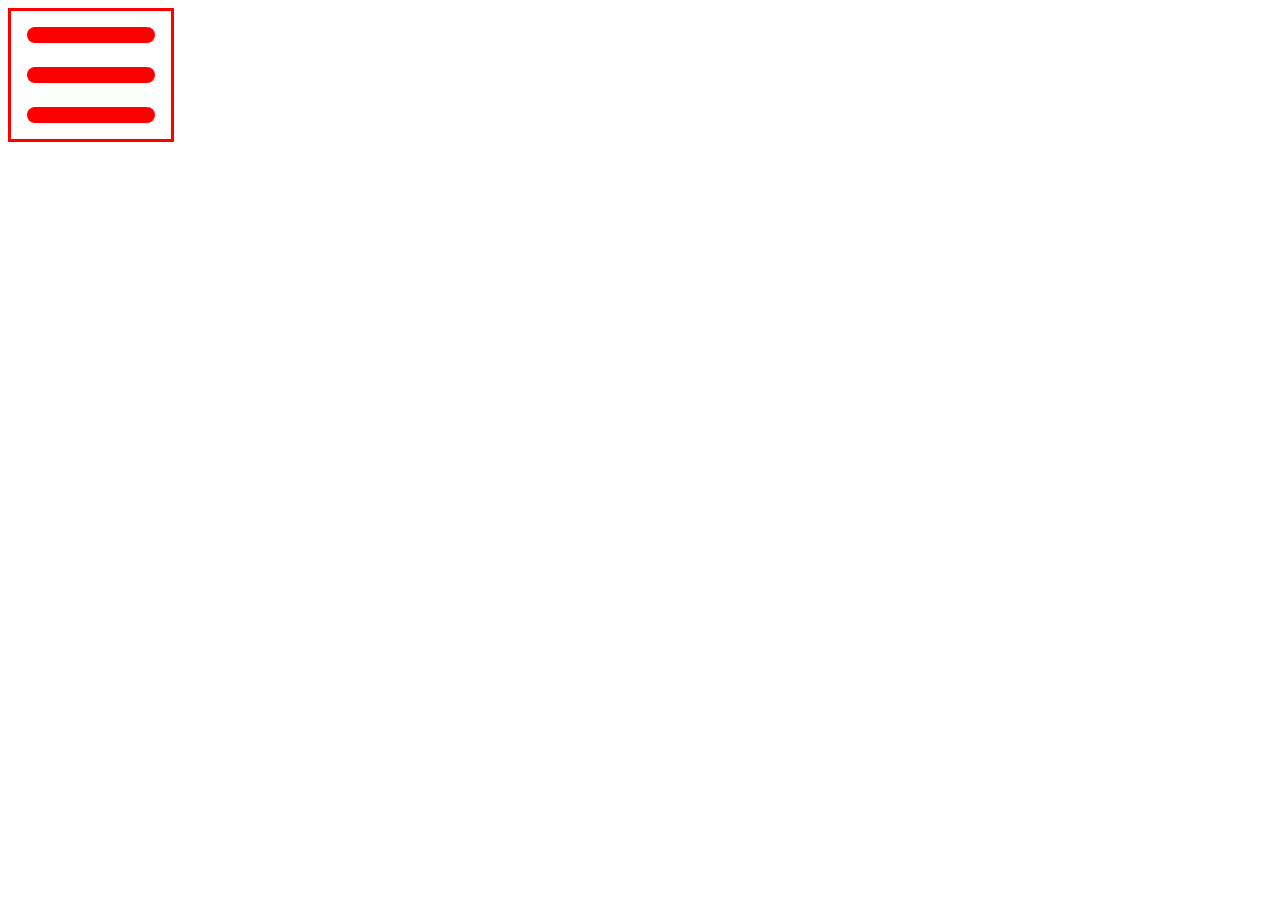
<file: CSS Effects/Hamburger Menu/index.html>
<!DOCTYPE html>
<html lang="pt-br">
<head>
    <meta charset="UTF-8">
    <meta name="viewport" content="width=device-width, initial-scale=1.0">
    <title>Hamburger Menu</title>
    <style>
        /* CSS - Hamburger Menu */
        * { box-sizing: border-box; }
       
        #hamburger-menu {
            display: inline-block;
            border: .2em solid red;  /* Border Opcional */
        }

        #hamburger-menu div {  
            display: flex;
            flex-direction: column;
            justify-content: space-between;
            width: 10em;
            height: 8em;
            padding: 1em;
            cursor: pointer;
            font-size: 1em;  /* Altere o tamanho do BOTÃO por Aqui! */
        }

        #hamburger-menu span {
            width: 100%;
            height: 1em;
            background-color: red;
            border-radius: 1em;
            transition: .5s ease-in-out;
        }

        /* CSS ANIMATION */
        input#check:checked + #hamburger-menu #top {
            rotate: 45deg;
            translate: 0 2.5em;
        }

        input#check:checked + #hamburger-menu #middle {
            translate: -5em;
            background-color: transparent;
        }

        input#check:checked + #hamburger-menu #bottom {
            rotate: -45deg;
            translate: 0 -2.5em;
        }

        input#check { display: none; }
    </style>
</head>
<body>
    <input type="checkbox" id="check">

    <label id="hamburger-menu" for="check">
        <div>
            <span id="top"></span>
            <span id="middle"></span>
            <span id="bottom"></span>
        </div>
    </label>

</body>
</html>
</file>
